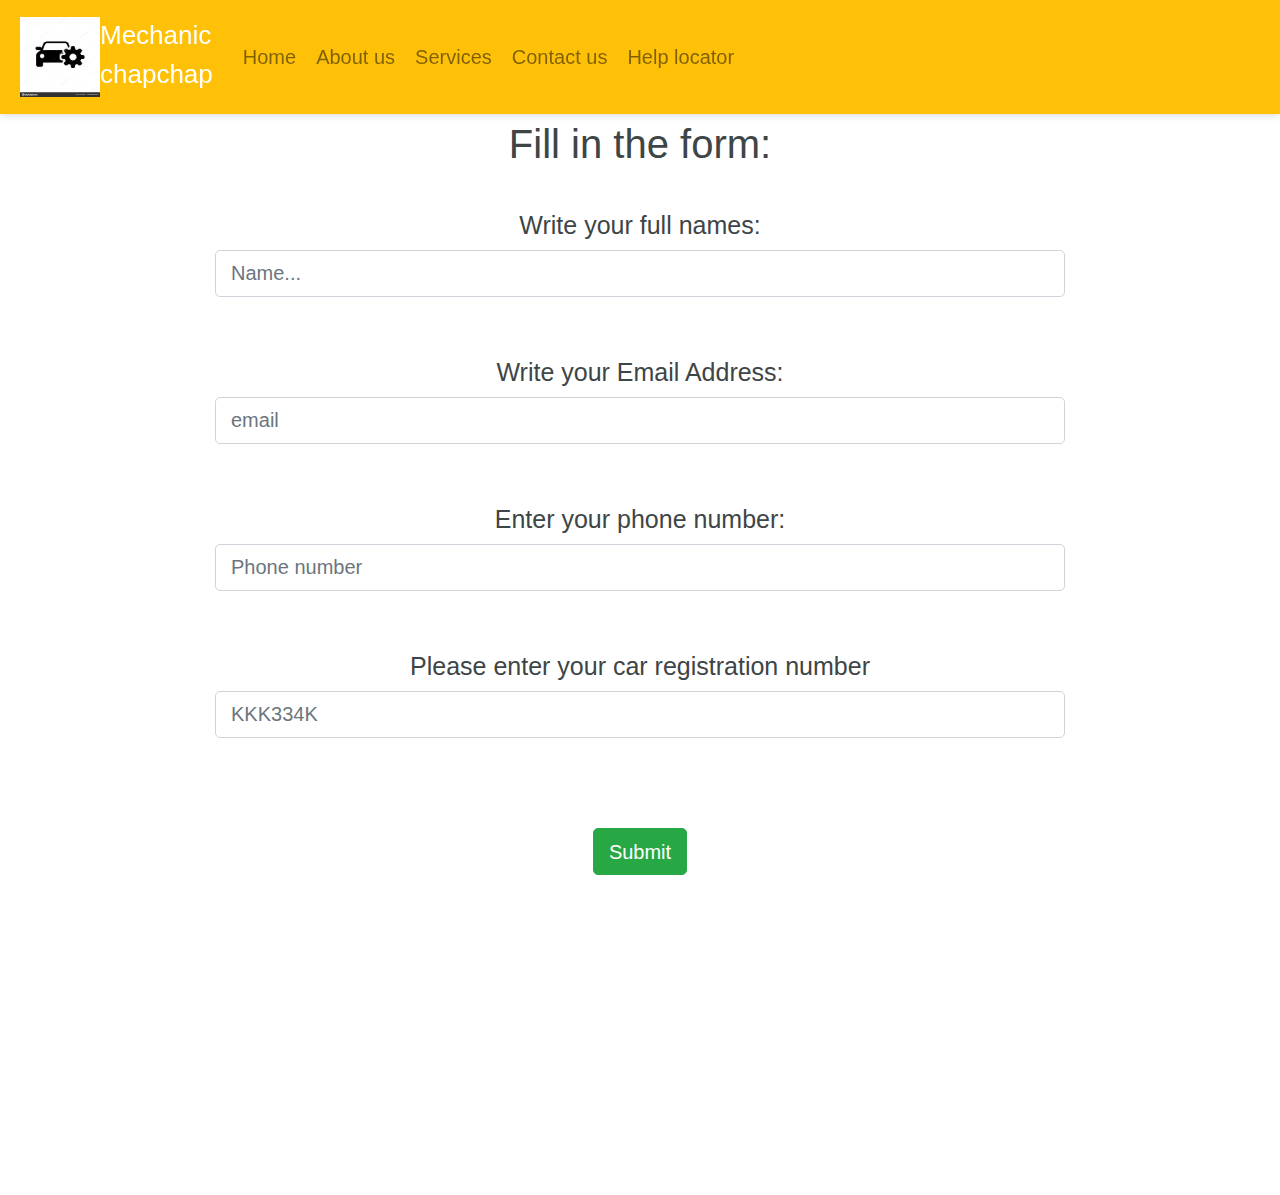
<file: location.html>
<!DOCTYPE html>
<html lang="en" dir="ltr">
<head>
  <meta charset="utf-8">
  <link href="css/bootstrap.css" rel="stylesheet" type="text/css">
  <link href="css/location.css" rel="stylesheet" type="text/css">
  <script src="https://ajax.googleapis.com/ajax/libs/jquery/3.4.1/jquery.min.js"></script>
  <script src="script/script.js"></script>
  <title>Mechanic chapchap</title>
</head>
<body>
        <nav class="navbar navbar-expand-sm bg-warning  navbar-light fixed-top">
            <!-- Brand/logo -->
            <img src="images/logo.jpeg" alt="" height="80px"
            width="80px">
           <a class="navbar-brand" href="#">Mechanic <br>   chapchap</a>
            <!-- Links -->
            <ul class="navbar-nav">
              <li class="nav-item">
                <a class="nav-link" href="index.html">Home</a>
              </li>
              <li class="nav-item">
                <a class="nav-link" href="index.html#features">About us</a>
              </li>
              <li class="nav-item">
                <a class="nav-link" href="index.html#products">Services</a>
              </li>
              <li class="nav-item">
                <a class="nav-link" href="index.html#contact">Contact us</a>
              </li>
              <li class="nav-item">
                <a class="nav-link" href="location.html">Help locator</a>
              </li>
            </ul>
          </nav>
          <br><br><br><br>


      <div class="container-fluid up" id="xy">
  <div class="ef">
    <div class="row">
      <div class="col-md-12">
        <h2>Fill in the form:</h2>
      </div>
      <br><br><br>
    </div>
    <div id="order" class="form-group story">
           <form id="1" >
          <h5>Write your full names:</h5>  <input type="text" class="form-control" id="Name" placeholder="Name..." name="NAME">
          <br><br>
        <h5> Write your Email Address:</h5>  <input type="text" class="form-control" id="Email" placeholder="email" name="EMAIL">
          </select>
          <br><br>
          <h5>Enter your phone number:</h5>  <input type="number" class="form-control" id="Phone" placeholder="Phone number" name="Phone">
          <br><br>
          <h5>Please enter your car registration number</h5><input type="text" class="form-control" name="Number Plate " id="Registration" placeholder="KKK334K">
          <br>
          <br><br>
          <button type="button"  class="btn btn-success send"> Submit </button>
<br>
          </form>

          <div class="userStory">
                <h3><u>TOTAL DETAILS:</u></h3>
                <p class="userStory">Hi <span class="name"></span><br> We have recieved your details.<br>Your Email address is <span class="email"></span><br>and your phone number is
                  <span class="number"></span><br>Your license plate is <span class="regNumb"></span><br>We are going to use these details to contact you.Thank you</p>
            </div>
             <br><br><br><br><br><br><br>
          </div>
      </div>


     <div class="container-fluid">
    <br><br>
    <div class="container-fluid help">
        <div class="service">
    <div id="Help">
    <button type="button" class="btn btn-warning btn-lg help">Help Locator </button>
    <br><br>
    <div class="row count">
        <div class="col-md-6">
    <div class="form-group details">
        <label for="counties">Counties </label>
    <select class="counties form-control">
        <option value="">counties</option>
        <option value="Nairobi">Nairobi</option>
        <option value="Kiambu">Kiambu</option>
        <option value="Nakuru">Nakuru</option>
        <option value="Mombasa">Mombasa</option>
    </select>
   <br><br>
    </div>
    </div>
</div>
    </div>
    <br><br>
    <div class="container-fluid towns">
    <div class="jumbotron nairobi">
        <h2>NAIROBI</h2>
     <div class="Embakasi">
        <h4>Embakasi</h4>
        <div class="row">
            <div class="col-md-6">
                <h5><u>Top star Garage</u></h5>
                <a href="https://www.google.com/maps/place/Top+Star+Garage/@-1.305271,36.9131273,17z/data=!3m1!4b1!4m5!3m4!1s0x182f13014b27d2ff:0xe9a1dc08d4b72147!8m2!3d-1.305271!4d36.915316">Directions</a>
            </div>
            <div class="col-md-6">
                <h5><u>Fedha Garage</u></h5>
                <a href="https://www.google.com/maps/place/Fedha+Garage/@-1.3084394,36.9094733,17z/data=!3m1!4b1!4m5!3m4!1s0x182f13000dda2d3d:0x4587197e7b3dcec9!8m2!3d-1.3084394!4d36.911662">Directions</a>
            </div>
        </div>
     </div>
     <div class="Kasarani">
         <h4>Kasarani</h4>
         <div class="row">
             <div class="col-md-6">
                 <h5><u>5-Star Garage</u></h5>
                 <a href="https://www.google.com/maps/place/5+Star+garage/@-1.2301945,36.9203979,17z/data=!3m1!4b1!4m5!3m4!1s0x182f156d6f444cbb:0x2fc6887d0c02576a!8m2!3d-1.2301945!4d36.9225866">Directions</a>
             </div>
             <div class="col-md-6">
                 <h5>Rumbek Garage</h5>
                 <a href="https://www.google.com/maps/place/Rumbek+Garage/@-1.2312913,36.9217819,17z/data=!3m1!4b1!4m5!3m4!1s0x182f156d2da103b1:0x2386b45c4a8a8720!8m2!3d-1.2312913!4d36.9239706">Directions</a>
             </div>
         </div>
     </div>
     <div class="Langata">
         <h4>Langata</h4>
         <div class="row">
             <div class="col-md-6">
                 <h5><u>Al-Shifa Garage</u></h5>
                 <a href="https://www.google.com/maps/place/Al-Shifa+Garage/@-1.340541,36.7515729,17z/data=!3m1!4b1!4m5!3m4!1s0x182f1acc686afe29:0x3ad4616aa4d12355!8m2!3d-1.340541!4d36.7537616">Directions</a>
             </div>
             <div class="col-md-6">
                 <h5><u>Advanced Auto Garage</u></h5>
                 <a href="https://www.google.com/maps/place/Advanced+auto+garage/@-1.3955441,36.7363018,17z/data=!3m1!4b1!4m5!3m4!1s0x182f04332e7c2a1d:0x902c06f75cdc7240!8m2!3d-1.3955441!4d36.7384905">Directions</a>
             </div>
         </div>
     </div>
     <div class="Westlands">
         <h4>Westlands</h4>
     <div class="row">
         <div class="col-md-6">
             <h5><u>Mash Auto Garage</u></h5>
             <a href="https://www.google.com/maps/place/Mash+Auto/@-1.2890271,36.8079923,14z/data=!4m8!1m2!2m1!1smash+auto+garage!3m4!1s0x182f17399a3cc1c7:0x4a5cf0175ad728f!8m2!3d-1.2706782!4d36.8079436">Directions</a>
         </div>
         <div class="col-md-6">
             <h5><u>Oriel Garage</u></h5>
             <a href="https://www.google.com/maps/place/Oriel/@-1.2522923,36.7435711,12z/data=!4m8!1m2!2m1!1sOriel!3m4!1s0x182f173c5ff76a01:0x8c55e4438ed916e8!8m2!3d-1.2671573!4d36.8115528">Directions</a>
         </div>
     </div>
     </div>
    </div>
    <div  class="jumbotron Mombasa">
       <h2>Mombasa</h2>
       <div class="Nyali">
           <h3>Nyali</h3>
           <div class="row">
               <div class="col-md-6">
                   <h5><u>Makarena Garage</u></h5>
                   <a href="https://www.google.com/maps/place/Makarena+Garage/@-4.0887553,39.6629327,17z/data=!3m1!4b1!4m5!3m4!1s0x184013597b8ab291:0xf43ac4754cf2e58b!8m2!3d-4.0887553!4d39.6651214">Directions</a>
               </div>
               <div class="col-md-6">
                   <h5><u>Omari's Garage</u></h5>
                   <a href="https://www.google.com/maps/place/Omari's+Garage/@-4.0094407,39.6824364,17z/data=!3m1!4b1!4m5!3m4!1s0x18400d0d10c9c935:0xfe48dda83d84cf2e!8m2!3d-4.0094407!4d39.6846251">Directions</a>
               </div>
           </div>
       </div>
       <div class="Jomvu">
           <h3>Jomvu</h3>
           <div class="row">
               <div class="col-md-6">
                   <h5><u>Autozone Mombasa Garage</u></h5>
                   <a href="https://www.google.com/maps/place/Autozone+Mombasa+Garage/@-4.0429631,39.6652873,17z/data=!3m1!4b1!4m5!3m4!1s0x184012bf4a630ccd:0x883412378b7026f3!8m2!3d-4.0429631!4d39.667476">Directions</a>
               </div>
               <div class="col-md-6">
                   <h5><u>Auto Scooter Garage Ltd</u></h5>
                   <a href="https://www.google.com/maps/place/Auto+Scooter+Garage+Ltd/@-4.0592243,39.6649967,17z/data=!3m1!4b1!4m5!3m4!1s0x184012d8b51b7beb:0x9b861af67998cc9d!8m2!3d-4.0592243!4d39.6671854">Directions</a>
               </div>
           </div>
       </div>
       <div class="Changamwe">
           <h3>Changamwe</h3>
           <div class="row">
               <div class="col-md-6">
                   <h5><u>Island Auto Works</u></h5>
                   <a href="https://www.google.com/maps/place/Island+Auto+Works/@-4.05325,39.6639296,17z/data=!3m1!4b1!4m5!3m4!1s0x184012db42888623:0x197a117b3222070f!8m2!3d-4.05325!4d39.6661183">Directions</a>
               </div>
               <div class="col-md-6">
                   <h5><u>Dynamic Auto Spares & Garage</u></h5>
                   <a href="https://www.google.com/maps/place/Dynamic+Auto+Spares+%26+Garage/@-4.04652,39.6643829,17z/data=!3m1!4b1!4m5!3m4!1s0x1840131e7fae4b17:0xfc8a0ac3d6bfe0f8!8m2!3d-4.04652!4d39.6665716">Directions</a>
               </div>
           </div>
       </div>
       <div class="Mvita">
           <h3>Mvita</h3>
           <div class="row">
               <div class="col-md-6">
                   <h5><u>Mwisho Auto Garage</u></h5>
                   <a href="https://www.google.com/maps/place/Mwisho+Auto+Garage/@-4.0978536,39.6372063,17z/data=!3m1!4b1!4m5!3m4!1s0x18406b5986808411:0xb26da1a291fc3f70!8m2!3d-4.0978536!4d39.639395">Directions</a>
               </div>
               <div class="col-md-6">
                   <h5><u>New Mwalugho Auto Garage</u></h5>
                   <a href="https://www.google.com/maps/place/New+Mwalugho+Auto+Garage/@-4.0451428,39.6560641,17z/data=!3m1!4b1!4m5!3m4!1s0x184012c9e9d4eb11:0xe99904e3f49bb3de!8m2!3d-4.0451428!4d39.6582528">Directions</a>
               </div>
           </div>
       </div>
    </div>
    <div class="jumbotron kiambu">
        <h2>Kiambu</h2>
        <div class="kikuyu">
            <h3>Kikuyu</h3>
            <div class="row">
                <div class="col-md-6">
                    <h5><u>Kenol Garage</u></h5>
                    <a href="https://www.google.com/maps/place/Kenol+Kikuyu/@-1.245547,36.6632163,17z/data=!3m1!4b1!4m5!3m4!1s0x182f1f1b04a98b75:0x56e5faa328bbf1e!8m2!3d-1.245547!4d36.665405">Directions</a>
                </div>
                <div class="col-md-6">
                    <h5><u>Migz Auto Spares</u></h5>
                    <a href="https://www.google.com/maps/place/Migz+Auto+Spares/@-1.2451262,36.6632343,17z/data=!3m1!4b1!4m5!3m4!1s0x182f1f1afcc885af:0xccb2e31c86edc5fc!8m2!3d-1.2451262!4d36.665423">Directions</a>
                </div>
            </div>
        </div>
            <div class="limuru">
                <h3>Limuru</h3>
                <div class="row">
                    <div class="col-md-6">
                        <h5><u>Wow Auto Garage</u></h5>
                        <a href="https://www.google.com/maps/place/Wow+auto+garage,kiambu+town/@-1.1798511,36.8254252,17z/data=!3m1!4b1!4m5!3m4!1s0x182f3d40b44bd985:0xec7b619548965f77!8m2!3d-1.1798511!4d36.8276139">Directions</a>
                    </div>
                    <div class="col-md-6">
                        <h5><u>Express Garage</u></h5>
                        <a href="https://www.google.com/maps/place/Express+Garage/@-1.1985448,36.8338782,17z/data=!3m1!4b1!4m5!3m4!1s0x182f3c50113a7433:0x541dac5a2bc2d57a!8m2!3d-1.1985448!4d36.8360669">Directions</a>
                    </div>
                </div>
            </div>
            <div class="juja">
                <h3>Juja</h3>
                <div class="row">
                    <div class="col-md-6">
                        <h5><u>AutoMech Garage</u></h5>
                        <a href="https://www.google.com/maps/place/Automech+Garage/@-1.1299733,36.9677947,17z/data=!3m1!4b1!4m5!3m4!1s0x182f4771fec87ecd:0xadd683daeda1e692!8m2!3d-1.1299733!4d36.9699834">Directions</a>
                    </div>
                    <div class="col-md-6">
                        <h5><u>Active Auto Garage</u></h5>
                        <a href="https://www.google.com/maps/place/Active+Auto+Garage/@-1.0434675,37.0649461,17z/data=!3m1!4b1!4m5!3m4!1s0x182f4e9359994e13:0xf2da2e5d6f02a9eb!8m2!3d-1.0434675!4d37.0671348">Directions</a>
                    </div>
                </div>
            </div>
            <div class="Ruiru">
                <h3>Ruiru</h3>
                <div class="row">
                    <div class="col-md-6">
                        <h5><u>AutoMech Garage</u></h5>
                        <a href="https://www.google.com/maps/place/Automech+Garage/@-1.1299733,36.9677947,17z/data=!3m1!4b1!4m5!3m4!1s0x182f4771fec87ecd:0xadd683daeda1e692!8m2!3d-1.1299733!4d36.9699834">Directions</a>
                    </div>
                    <div class="col-md-6">
                        <h5><u>Annex Auto</u></h5>
                        <a href="https://www.google.com/maps/place/Annex+Auto+Spares/@-1.1469603,36.9584141,17z/data=!3m1!4b1!4m5!3m4!1s0x182f4750c16382db:0x7c4c697699644a27!8m2!3d-1.1469603!4d36.9606028">Directions</a>
                    </div>
                </div>
            </div>
    </div>
    <div class="jumbotron Nakuru">
        <h2>Nakuru</h2>
        <div class="Njoro">
            <h3>Njoro</h3>
            <div class="row">
                <div class="col-md-6">
                    <h5><u>ACMG Ltd</u></h5>
                    <a href="https://www.google.com/maps/place/Africa+Commercial+Motor+Group+Limited+(ACMG)/@-0.2878742,36.0437071,17z/data=!3m1!4b1!4m5!3m4!1s0x18298dcaaaa51cc1:0x512e6289eb680a23!8m2!3d-0.2878742!4d36.0458958">Directions</a>
                </div>
                <div class="col-md-6">
                    <h5><u>Auto Divine Motors</u></h5>
                    <a href="https://www.google.com/maps/place/AUTO+DIVINE+MOTORS/@-1.035828,37.0633893,17z/data=!3m1!4b1!4m5!3m4!1s0x182f4e99e83b84f3:0x393954b1ef7d35de!8m2!3d-1.035828!4d37.065578">Directions</a>
                </div>
            </div>
        </div>
            <div class="Molo">
                <h3>Molo</h3>
                <div class="row">
                    <div class="col-md-6">
                        <h5><u>MY Truck Garage</u></h5>
                        <a href="https://www.google.com/maps/place/MY+Truck+Garage/@-0.242886,35.7244558,17z/data=!3m1!4b1!4m5!3m4!1s0x182a17f482fe65d9:0x2ac598ae3d6bb2ab!8m2!3d-0.242886!4d35.7266445">Directions</a>
                    </div>
                    <div class="col-md-6">
                        <h5><u>Mars Auto Garage</u></h5>
                        <a href="https://www.google.com/maps/place/Mars+Auto+Garage+Ltd./@-1.3048988,36.8323097,17z/data=!3m1!4b1!4m5!3m4!1s0x182f11059d92b0fd:0xd5021358db9d8ccd!8m2!3d-1.3048988!4d36.8344984">Directions</a>
                    </div>
                </div>
            </div>
            <div class="Nakuru">
                <h3>Nakuru</h3>
                <div class="row">
                    <div class="col-md-6">
                        <h5><u>Kamau's Garage</u></h5>
                        <a href="https://www.google.com/maps/place/Kamaus+Garage/@-0.2886863,36.0530814,17z/data=!3m1!4b1!4m5!3m4!1s0x18298dc83fb8f31f:0xdbbf6e4d141f77df!8m2!3d-0.2886863!4d36.0552701">Directions</a>
                    </div>
                    <div class="col-md-6">
                        <h5><u>Gabby Auto Garage</u></h5>
                        <a href="https://www.google.com/maps/place/Gabby+Auto+Garage/@-0.2901735,36.051806,17z/data=!3m1!4b1!4m5!3m4!1s0x18298dc902a8467d:0x833624b83e36478a!8m2!3d-0.2901735!4d36.0539947">Directions</a>
                    </div>
                </div>
            </div>
            <div class="Naivasha">
                <h3>Naivasha</h3>
                <div class="row">
                    <div class="col-md-6">
                        <h5><u>Boch Toyota Garage</u></h5>
                        <a href="https://www.google.com/maps/place/Boch+Toyota/@-0.7144882,36.4285815,17z/data=!4m8!1m2!2m1!1sBoch+Toyota+Garage!3m4!1s0x1829178c79a236b1:0x8cc24434824527b!8m2!3d-0.7117986!4d36.4305152">Directions</a>
                    </div>
                    <div class="col-md-6">
                        <h5><u>Kobil MaiMahiu Garage</u></h5>
                        <a href="https://www.google.com/maps/place/Kobil+Petrol+Station/@-0.9342301,36.4723737,12z/data=!4m8!1m2!2m1!1sKobil+MaiMahiu+Garage!3m4!1s0x182ed54751ccf4cd:0x56f6bbcd3a689456!8m2!3d-0.9844296!4d36.5885121">Directions</a>
                    </div>
                </div>
            </div>
    </div>
    </div>
    <br><br><br>
    <div id="Carparts">
        <button type="button" class="btn btn-warning btn-lg help parts">Available car parts</button>

    <div class="container-fluid">
          <strong><h4>Car parts</h4></strong>
          <br>
          <div class="row">
            <div class="col-md-3 ">
              <div class="A">
                <div class="text">
                  <img src="images/cartyre.jpg" width="270px" height="250px" >
                  <div class="carousel-caption Jimmy">CAR TYRE
                  </div>
                </div>
              </div>
            </div>
            <div class="col-md-3 ">
              <div class="B">
                <div class="text">
                  <img src="images/carengine.jpg" width="270px" height="250px" >
                  <div class="carousel-caption yellow">CAR ENGINE</div>
                </div>
              </div>
            </div>
            <div class="col-md-3 ">
              <div class="C">
                <div class="text">
                  <img src="images/spark-plug.webp" width="270px" height="250px">
                  <div class="carousel-caption Mig">SPARK PLUG </div>
                </div>
              </div>
            </div>
            <div class="col-md-3 ">
              <div class="D">
                <div class="text">
                  <img src="images/carbattery.jpeg" width="270px" height="250px" >
                  <div class="carousel-caption BlackDark">CAR BATTERY</div>
                </div>
              </div>
            </div>
          </div>

          <div class="row">
            <div class="col-md-3 ">
              <div class="E">
                <div class="text">
                  <img src="images/car tyre.jpg"width="270px" height="250px" >
                  <div class="carousel-caption Happy">Happy Day</div>
                </div>
              </div>
            </div>
            <div class="col-md-3 ">
              <div class="F">
                <div class="text">
                  <img src="images/cartyre2.jpg" width="250px" >
                  <div class="carousel-caption Settings">Settings Set </div>
                </div>
              </div>
            </div>
            <div class="col-md-3 ">
              <div class="G">
                <img src="images/headlights.jpg"width="270px" height="250px" >
                <div class="carousel-caption Burned">Burned </div>
              </div>
            </div>
            <div class="col-md-3 ">
              <div class="H">
                <div class="text">
                  <img src="images/car window.jpg" width="250px" >
                  <div class="carousel-caption Giraffe">Giraffe </div>
                </div>
              </div>
            </div>
          </div>
        </div>
        </div>
        <footer>
            <div class="row">
             <div class="col-sm-6">
               <ul class="footer-nav">
                 <h4>About</h4>
                 <li><a href=#features>About Us</a></li>
                 <li><a href="#">Privacy Policy</a></li>
                 <li><a href="#">Terms Of Service</a></li>
               </ul>
            </div>
   
            <div class="col-sm-6 col-sm-offset-4">
               <ul class="footer-nav">
                 <h4>Contact</h4>
                 <li><i class="fas fa-clock" aria-hidden="true"></i> Mon - Sun 9AM - 10PM EST</li>
                 <li><i class="fas fa-phone" aria-hidden="true"></i> 0712345678</li>
                 <li><i class="fas fa-envelope" aria-hidden="true"></i> carassistant@gmail.com</li>
               </ul>
             </div>
           </div>
   
           <hr>
   
           <h2>2020 MECHANIC CHAPCHAP Moringa</h2>
         </footer>
      </div>
        <br>
</div>
</div>
</div>

</body>
</html>
</file>
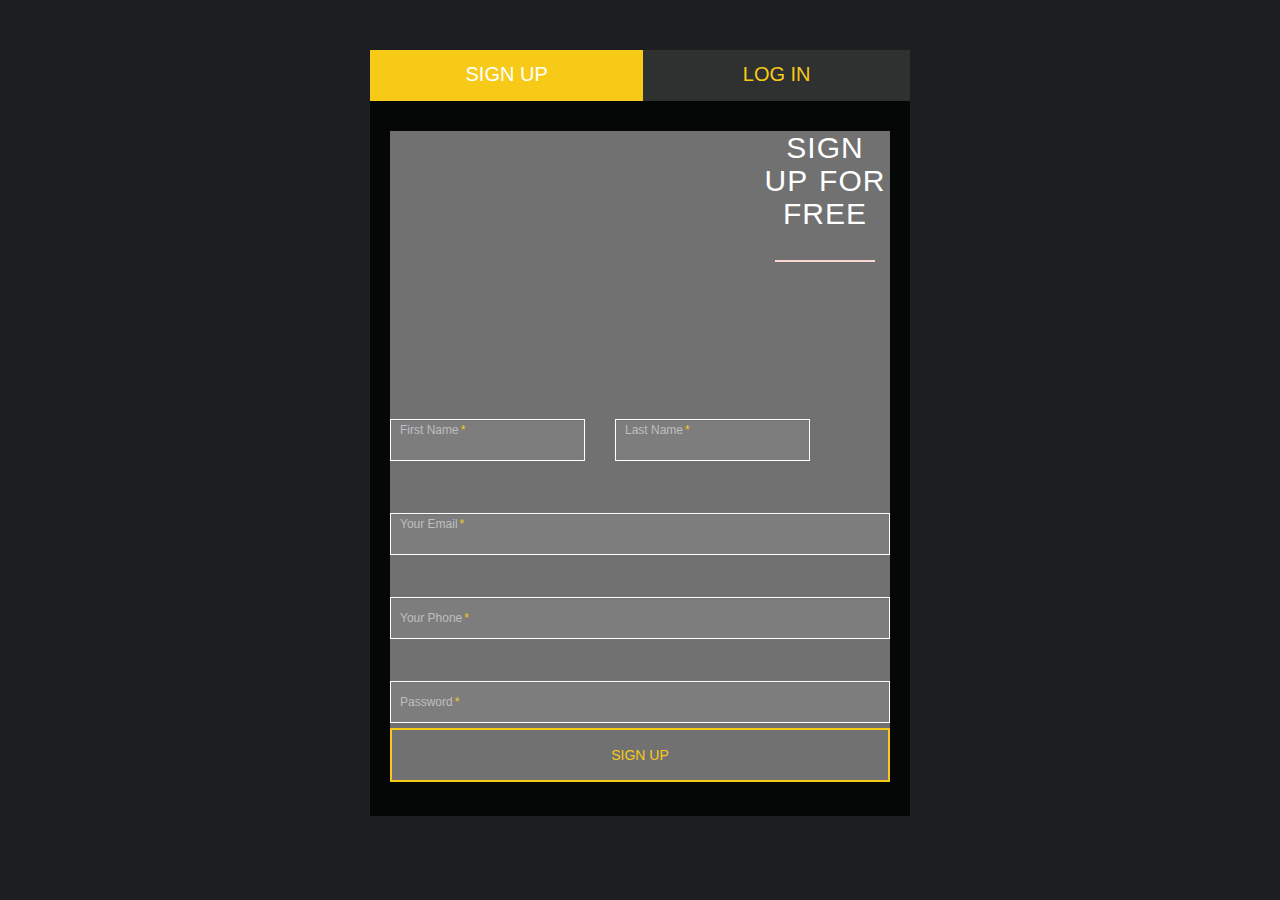
<file: login.html>
<html lang="en">
  <head>
    

      <link rel="stylesheet" href="css/index.css" type="text/css">
      <script src="script/login.js"></script>
        <!-- Latest compiled and minified CSS -->
      <link rel="stylesheet" href="https://maxcdn.bootstrapcdn.com/bootstrap/3.3.5/css/bootstrap.min.css">
        </head>
      <body>
      <div id="form">
        <div class="container">
          <div class="col-lg-6 col-lg-offset-3 col-md-6 col-md-offset-3 col-md-8 col-md-offset-2">
            <div id="userform">
              <ul class="nav nav-tabs nav-justified" role="tablist">
                <li class="active"><a href="#signup"  role="tab" data-toggle="tab">Sign up</a></li>
                <li><a href="#login"  role="tab" data-toggle="tab">Log in</a></li>
              </ul>
              <div class="tab-content">
                <div class="tab-pane fade active in" id="signup">
                  <h2 class="text-uppercase text-center"> Sign Up for Free</h2>
                  <form id="signup">
                    <div class="row">
                      <div class="col-xs-12 col-sm-6">
                        <div class="form-group">
                          <label>First Name<span class="req">*</span> </label>
                          <input type="text" class="form-control" id="first_name" required data-validation-required-message="Please enter your name." autocomplete="off">
                          <p class="help-block text-danger"></p>
                        </div>
                      </div>
                      <div class="col-xs-12 col-sm-6">
                        <div class="form-group">
                          <label> Last Name<span class="req">*</span> </label>
                          <input type="text" class="form-control" id="last_name" required data-validation-required-message="Please enter your name." autocomplete="off">
                          <p class="help-block text-danger"></p>
                        </div>
                      </div>
                    </div>
                    <div class="form-group">
                      <label> Your Email<span class="req">*</span> </label>
                      <input type="email" class="form-control" id="email" required data-validation-required-message="Please enter your email address." autocomplete="off">
                      <p class="help-block text-danger"></p>
                    </div>
                    <div class="form-group">
                      <label> Your Phone<span class="req">*</span> </label>
                      <input type="tel" class="form-control" id="phone" required data-validation-required-message="Please enter your phone number." autocomplete="off">
                      <p class="help-block text-danger"></p>
                    </div>
                    <div class="form-group">
                      <label> Password<span class="req">*</span> </label>
                      <input type="password" class="form-control" id="password" required data-validation-required-message="Please enter your password" autocomplete="off">
                      <p class="help-block text-danger"></p>
                    </div>
                    <div class="mrgn-30-top right">
                      <button type="submit" class="btn btn-larger btn-block"/>
                      Sign up
                      </button>
                    </div>
                  </form>
                </div>
                <div class="tab-pane fade in" id="login">
                  <h2 class="text-uppercase text-center"> Log in</h2>
                  <form id="login">
                    <div class="form-group">
                      <label> Your Email<span class="req">*</span> </label>
                      <input type="email" class="form-control" id="email" required data-validation-required-message="Please enter your email address." autocomplete="off">
                      <p class="help-block text-danger"></p>
                    </div>
                    <div class="form-group">
                      <label> Password<span class="req">*</span> </label>
                      <input type="password" class="form-control" id="password" required data-validation-required-message="Please enter your password" autocomplete="off">
                      <p class="help-block text-danger"></p>
                    </div>
                    <div class="mrgn-30-top">
                      <button type="submit" class="btn btn-larger btn-block"/>
                      Log in
                      </button>
                    </div>
                  </form>
                </div>
              </div>
            </div>
          </div>
        </div>
        <!-- /.container --> 
      </div>
      <script src="//code.jquery.com/jquery-1.11.3.min.js"></script>
      <!-- Latest compiled and minified JavaScript -->
      <script src="https://maxcdn.bootstrapcdn.com/bootstrap/3.3.5/js/bootstrap.min.js"></script>
      </body>
</body>
</html>
</file>
<file: css/location.css>
#Help{
  text-align: center;
}
<<<<<<< HEAD
#xy {
  background-color: white;
}
=======
>>>>>>> bb9f57a10d05a726d78f2d502147af4b57ede221
.details{
  display: none;
}
.nairobi,.kiambu,.Mombasa,.Nakuru{
  display: none;
}
.count{
padding-left: 600px;
font-size: 30px;

}
.jumbotron{
  text-align: center;
  background-color: #F7CA18;
}
label{
  color: white;
  font-size: 30px;
}
.navbar {
  margin-bottom: 0;
  border: 0;
  font-size: 20px;
  background-color: #F7CA18;
  overflow: hidden;
  text-decoration: none;
}

.navbar:hover {
  box-shadow: 0 0 8px 0 rgba(0, 0, 0, 0.2);
}

.nav li a:link,
.nav li a:visited {
  text-align: left;
  text-decoration: none;
  color: #fff;
  font-size: 17px;
  background-color: transparent;
}

@media screen and (min-width: 768px){
  .nav li a:after {
    display: block;
    content: "";
    border-bottom: solid 2px #f8eee7;
    transform: scaleX(0);
    transition: transform 250ms ease-in-out;
    transform-origin: 100% 50%;
  }

  .nav li a:hover:after {
    transform: scaleX(1);
    transform-origin: 0 50%;
  }
  }

  .icon-bar {
    display: block;
    width: 15px;
    height: 5px;
    background-color: #49274a;
    margin: 6px 0;
    box-shadow: 0 2px rgba(0, 0, 0, 0.5);
}

  .navbar-brand:link,
  .navbar-brand:visited {
    font-size: 26px;
    color: #fff;
    margin-bottom: 3px;
  }

  .navbar-brand:hover {
    color: #F7CA18;
  }
  
  #Carparts{
    text-align: center;
  }
  .story{
    text-align: center;
  }
  .service,#parts{
    display: none;
  }
label{
  color: rgb(36, 16, 16);
  font-size: 20px;
}
.userStory{
  display: none;
}
@import url('https://fonts.googleapis.com/css?family=Muli:300,400|Philosopher:400,700');
html,
body {
  background-color: #fff;
  color: #3e4546;
  font-family: 'Muli', sans-serif;
  font-weight: 300;
  font-size: 20px;
  text-rendering: optimizeLegibility;
  overflow-x: hidden;
}
#Help{
  text-align: center;
}
.details{
  display: none;
}
.nairobi,.kiambu,.Mombasa,.Nakuru{
  display: none;
}
.count{
padding-left: 600px;
font-size: 30px;

}
.jumbotron{
  text-align: center;
  background-color: #F7CA18;
}
label{
  color: black;
  font-size: 30px;
}
.nav{
  color: white;
}

@media screen and (min-width: 768px){
  .nav li a:after {
    display: block;
    content: "";
    border-bottom: solid 2px #f8eee7;
    transform: scaleX(0);
    transition: transform 250ms ease-in-out;
    transform-origin: 100% 50%;
  }

}
  #Carparts{
    text-align: center;
  }
  #xy{
  text-align: center;

}
.ef{
text-align: center;
padding-left: 200px;
padding-right: 200px;

}
#Carparts{
  text-align: center;
}
.Jimmy{
  display: none;
  background-color: black;
  color: white;

}
.yellow{
  display: none;
  background-color: black;
  color: white;

}
.Mig{
  display: none;
  background-color: black;
  color:white;

}
.BlackDark{
  display: none;
  background-color: black;
  color:white;

}
.Happy{
  display: none;
  background-color: black;
  color: white;

}
.Settings{
  display: none;
  background-color: black;
  color: white;

}
.Burned{
  display: none;
  background-color: black;
  color:white;

}
.Giraffe{
  display: none;
  background-color: black;
  color: white;

}
.col-md-3{
  padding-bottom: 20px;
}
/*--------FOOTER -------*/

footer {
  padding: 20px;
  background-color: #889495;
  text-align: center;
  color: #fff;
}

.footer-nav {
  list-style: none;
  font-size: 80%;
}

.footer-nav h4,
.contact {
  font-size: 120%;
}

footer p {
  font-size: 75%;
}

footer a:link,
footer a:visited {
  color: #fed1d3;
  transition: 0.3s;
  margin-top: 5px;;
}

footer a:hover,
footer a:active {
  color: #fd9fa4;
  text-decoration: none;
}

hr {
  width: 60%;
  margin: 10px auto;
}
</file>
<file: css/index.css>
<<<<<<< HEAD
@import url('https://fonts.googleapis.com/css?family=Muli:300,400|Philosopher:400,700');

* {
  margin: 0;
  padding: 0;
  box-sizing: border-box;
}

html,
body {
  background-color: #fff;
  color: #3e4546;
  font-family: 'Muli', sans-serif;
  font-weight: 300;
  font-size: 20px;
  text-rendering: optimizeLegibility;
  overflow-x: hidden;
}

p {
  font-size: 90%;
  line-height: 1.7;
}

.row {
  max-width: 90%;
  margin: 0 auto;
}

section {
    padding: 20px 0 40px 0;
}



/*---------- NAV ----------*/
.navbar {
  margin-bottom: 0;
  border: 0;
  font-size: 20px;
  background-color: #F7CA18;
  overflow: hidden;
  text-decoration: none;
}

.navbar:hover {
  box-shadow: 0 0 8px 0 rgba(0, 0, 0, 0.2);
}

.nav li a:link,
.nav li a:visited {
  text-align: left;
  text-decoration: none;
  color: #fff;
  font-size: 17px;
  background-color: transparent;
}

@media screen and (min-width: 768px){
  .nav li a:after {
    display: block;
    content: "";
    border-bottom: solid 2px #f8eee7;
    transform: scaleX(0);
    transition: transform 250ms ease-in-out;
    transform-origin: 100% 50%;
  }

  .nav li a:hover:after {
    transform: scaleX(1);
    transform-origin: 0 50%;
  }
  }

  .icon-bar {
    display: block;
    width: 15px;
    height: 5px;
    background-color: #49274a;
    margin: 6px 0;
    box-shadow: 0 2px rgba(0, 0, 0, 0.5);
}

  .navbar-brand:link,
  .navbar-brand:visited {
    font-size: 26px;
    color: #fff;
    margin-bottom: 3px;
  }

  .navbar-brand:hover {
    color: #F7CA18;
  }

/*------- HEADER ------------*/

header {
  position: relative;
  background: linear-gradient(rgba(0, 0, 0, 0.4), rgba(0, 0, 0, 0.4)), url(../images/c4.jpg);
  -webkit-background-size: cover;
  -moz-background-size: cover;
  -o-background-size: cover;
  background-size: cover;
  background-position: center;
  background-attachment: fixed;
  height: 100vh;
  text-align: center;
  color: #fff;
  width: 100%;
  text-align: center;
}

.text-box {
    position: absolute;
    width: 90%;
    top: 50%;
    left: 50%;
    -webkit-transform: translate(-50%, -50%);
    transform: translate(-50%, -50%)
}

h1 {
  font-family: 'Philosopher', sans-serif;
  font-size: 250%;
  font-weight: bold;
  text-transform: uppercase;
  letter-spacing: 2px;
  word-spacing: 2px;
  color: #fff;
  text-align: center;
  margin-top: 50px;
  margin-bottom: 10px;
}

.text-box p {
  text-align: center;
  font-style: italic;
  margin-bottom: 30px;
}

/*-----BUTTON ------*/
.btn:link,
.btn:visited,
input[type=submit] {
  display: inline-block;
  padding: 10px 30px;
  font-weight: 300;
  border-radius: 150px;
   -webkit-transition: background-color 0.2s, border 0.2s, color 0.2s;
  transition: background-color 0.2s, border 0.2s, color 0.2s;
  background: #F7CA18;
  border: 2px solid #F7CA18;
  color: #fff;
  font-size: 90%;
  margin-right: 20px;
}

.btn:hover,
.btn:active,
input[type=submit]:hover,
input[type=submit]:active {
  background-color: #eb685a;
  color: #fff;
  transition: 0.3s;
}

/*----------- FEATURE SECTION -------*/

.section-features {
  text-align: center;
}

h2 {
  font-size: 180%;
  word-spacing: 2px;
  font-style: bold;
  letter-spacing: 1px;
  color: #F7CA18;
  text-transform: uppercase;
  text-align: center;
  padding-left: 370px;
  padding-bottom: 100px;
}

h2:after {
  display: block;
  height: 2px;
  background-color: #fad7d3;
  content: "";
  width: 100px;
  margin: 0 auto;
  margin-top: 30px;
}

h3 {
  font-size: 110%;
  margin-bottom: 15px;
  text-transform: uppercase;
  color: #9aa4a5;
}

.icon-p {
  margin-top: 30px;
  font-size: 250%;
  color: #ed7669;
}

/*------- NUT SECTION -----------*/

.section-products {
  text-align: center;
  background-color: #f4f4f4;
}

.box {
  display: inline-block;
  vertical-align: middle;
  text-align: left;
}

.box h3 {
  text-align: center;
  margin: 2px 0 7px 0;
}

.section-products h2:after {
  margin-bottom: 30px;
}

.section-products img {
  width: 200px;
  height: 200px;
  border-radius: 50%;
  border: 3px solid #F7CA18;
  transition: transform 0.7s;
  margin: 20px 100px 30px 0;
  transform: scale(1.07);
}

.section-products img:hover {
  transform: scale(1);
  border: 0;
}

/*----SLIDE SHOW SECTION -----*/

* {box-sizing:border-box}

/* Slideshow container */
.slideshow-container {
  max-width: 1000px;
  position: relative;
  margin: auto;
}

/* Hide the images by default */
.mySlides {
  display: none;
}

/* Next & previous buttons */
.prev, .next {
  cursor: pointer;
  position: absolute;
  top: 50%;
  width: auto;
  margin-top: -22px;
  padding: 16px;
  color: white;
  font-weight: bold;
  font-size: 18px;
  transition: 0.6s ease;
  border-radius: 0 3px 3px 0;
  user-select: none;
}

/* Position the "next button" to the right */
.next {
  right: 0;
  border-radius: 3px 0 0 3px;
}

/* On hover, add a black background color with a little bit see-through */
.prev:hover, .next:hover {
  background-color: rgba(0,0,0,0.8);
}



/* Number text (1/3 etc) */
.numbertext {
  color: #f2f2f2;
  font-size: 12px;
  padding: 8px 12px;
  position: absolute;
  top: 0;
}


/* Fading animation */
.fade {
  -webkit-animation-name: fade;
  -webkit-animation-duration: 1.5s;
  animation-name: fade;
  animation-duration: 1.5s;
}

@-webkit-keyframes fade {
  from {opacity: .4}
  to {opacity: 1}
}

@keyframes fade {
  from {opacity: .4}
  to {opacity: 1}
}

/*---------- SUBSCRIPTION ----------*/
.section-plan {
  background-color: #f4f4f4;
}

.plan-box {
  background-color: #fff;
  border-radius: 5px;
  width: 90%;
  margin-left: 5%;
  -webkit-box-shadow: 0 2px 2px #efefef;
  box-shadow: 0 2px 2px #efefef;
  margin-top: 30px;
}

.plan-box div {
  padding: 15px;
  border-bottom: 1px solid #e8e8e8;
}

.plan-box div:first-child {
  background-color: #fcfcfc;
  border-top-left-radius: 5px;
  border-top-right-radius: 5px;
}

.plan-price {
  font-size: 200%;
  margin-bottom: 10px;
  color: #e95a4b;
  -webkit-text-stroke: 0.35px;
}

.plan-price span {
  font-size: 30%;
}

.plan-box ul li {
  list-style: none;
  font-size: 80%;
  padding-top: 20px;
}

.plan-box ul li:last-child {
  padding-bottom: 20px;
}

.icon-s {
  display: inline-block;
  text-align: center;
  color: #ed7669;
  font-size: 80%;
  margin-right: 10px;
  margin-left: 15px;
  vertical-align: middle;
}

/*--------- CONTACT ------------*/
.contact-form {
  width: 80%;
  margin: 0 auto;
}

label {
  margin-top: 15px;
  font-weight: inherit;
}

input[type=text],
input[type=email],
textarea {
  width: 100%;
  padding: 7px;
  border-radius: 3px;
  border: 1px solid #F7CA18;
  margin-top: 10px;
}

textarea {
    height: 100px;
}

.sub {
  width: 100%;
  text-align: center;
  margin: 20px auto;
}

::-webkit-input-placeholder {
  color: #F7CA18;
  font-size: 90%;
  font-style: italic;
}

/*--------FOOTER -------*/

footer {
  padding: 20px;
  background-color: #889495;
  text-align: center;
  color: #fff;
}

.footer-nav {
  list-style: none;
  font-size: 80%;
}

.footer-nav h4,
.contact {
  font-size: 120%;
}

footer p {
  font-size: 75%;
}

footer a:link,
footer a:visited {
  color: #fed1d3;
  transition: 0.3s;
  margin-top: 5px;;
}

footer a:hover,
footer a:active {
  color: #fd9fa4;
  text-decoration: none;
}

hr {
  width: 60%;
  margin: 10px auto;
}

@media only screen and (max-width: 767px) {
   section { padding: 30px 0; }

  .navbar-toggle {
    margin: 0 4px 0 0;
  }

  .text-box {
    padding: 0 4%;
    width: 80%;
  }

  .nav li a:hover {
    color: #FCD757;
}

  body { font-size: 16px; }
  section { padding: 30px 0; }


  h1 {
    font-size: 180%;
    padding: 10px;
    margin-top: 0;
  }

  .section-products .row {
    width: 90%;
    text-align: center;
}

  .section-products img {
    width: 120px;
    height: 120px;
    margin-right: 30px;
  }

  .contact-form {
  width: 90%;
}

  input[type=text],
  input[type=email],
  textarea {
    margin-top: 0;
}
}


@media screen and (max-width: 480px) {
   section { padding: 25px 0; }

  .btn:link,
  .btn:visited {
    display: block;
    font-size: 70%;
    margin: 0 auto 5px auto;
    width: 50%;
    padding: 10px 15px;
}

  h1 {
    margin: 0;
    font-size: 160%;
  }

  .text-box p {
    font-size: 80%;
    margin-bottom: 8px;
  }


  h2 {
    margin-top: 40px;
  }

 .box {
    display: block;
    text-align: center;
    margin: 0;
  }

  .section-products img {
    display: block;
    margin: 20px auto;
  }
}
* {box-sizing:border-box}

/* Slideshow container */
.slideshow-container {
  max-width: 1000px;
  position: relative;
  margin: auto;
}

/* Hide the images by default */
.mySlides {
  display: none;
}

/* Next & previous buttons */
.prev, .next {
  cursor: pointer;
  position: absolute;
  top: 50%;
  width: auto;
  margin-top: -22px;
  padding: 16px;
  color: white;
  font-weight: bold;
  font-size: 18px;
  transition: 0.6s ease;
  border-radius: 0 3px 3px 0;
  user-select: none;
}

/* Position the "next button" to the right */
.next {
  right: 0;
  border-radius: 3px 0 0 3px;
}

/* On hover, add a black background color with a little bit see-through */
.prev:hover, .next:hover {
  background-color: rgba(0,0,0,0.8);
}

/* Caption text */
.text {
  color: #f2f2f2;
  font-size: 15px;
  padding: 8px 12px;
  position: absolute;
  bottom: 8px;
  width: 100%;
  text-align: center;
}

/* Number text (1/3 etc) */
.numbertext {
  color: #f2f2f2;
  font-size: 12px;
  padding: 8px 12px;
  position: absolute;
  top: 0;
}

/* The dots/bullets/indicators */
.dot {
  cursor: pointer;
  height: 15px;
  width: 15px;
  margin: 0 2px;
  background-color: #bbb;
  border-radius: 50%;
  display: inline-block;
  transition: background-color 0.6s ease;
}

.active, .dot:hover {
  background-color: #717171;
}

/* Fading animation */
.fade {
  -webkit-animation-name: fade;
  -webkit-animation-duration: 1.5s;
  animation-name: fade;
  animation-duration: 1.5s;
}

@-webkit-keyframes fade {
  from {opacity: .4}
  to {opacity: 1}
}

@keyframes fade {
  from {opacity: .4}
  to {opacity: 1}
}
=======
body, html {
    height:100%;
      background: #1c1e21;
        overflow-x: hidden;
      font-family: 'Dosis', sans-serif;
      background-image: url();
  }
  
  btn {
      border-radius: 0
  
    
  }
  .btn:focus, .btn:active, .btn.active, .btn:active:focus {
      outline: 0;
    border-radius: 0
  }
  
  
  
  .btn-larger {
      padding: 15px 40px !important;
      border:2px solid #F7CA18 !important;;
      border-radius: 0px !important;;
      text-transform: uppercase;
      font-family: 'Dosis', sans-serif;
      font-size: 18px;
      font-weight: 300;
      color: #F7CA18;
      background-color: transparent;
      -webkit-transition: all .6s;
      -moz-transition: all .6s;
      transition: all .6s;
    
  
  }
  .btn-larger:hover, .btn-larger:focus, .btn-larger:active, .btn-larger.active, .open .dropdown-toggle.btn-larger {
      border-color: #F7CA18;
      color: #fff;
      background-color: #F7CA18;
    border-radius: 0
  }
  .btn-larger:active, .btn-larger.active, .open .dropdown-toggle.btn-larger {
      background-image: none;
  }
  .btn-larger.disabled, .btn-larger[disabled], fieldset[disabled] .btn-larger, .btn-larger.disabled:hover, .btn-larger[disabled]:hover, fieldset[disabled] .btn-larger:hover, .btn-larger.disabled:focus, .btn-larger[disabled]:focus, fieldset[disabled] .btn-larger:focus, .btn-larger.disabled:active, .btn-larger[disabled]:active, fieldset[disabled] .btn-larger:active, .btn-larger.disabled.active, .btn-larger[disabled].active, fieldset[disabled] .btn-larger.active {
      border-color: #AEA8D3;
      background-color: #AEA8D3;
  }
  .btn-larger .badge {
      color: #AEA8D3;
      background-color: #fff;
  }
  
  div#form {
      color: #fff;
      background-attachment: scroll;
      background: #1c1e21 url(https://static.pexels.com/photos/8819/warsaw.jpg);
      background-position: center center;
      background-repeat: none;
      -webkit-background-size: cover;
      -moz-background-size: cover;
      background-size: cover;
      -o-background-size: cover;
    min-height:100%;
  
  }
  
  #userform p {
      font-size: 14px;
      margin-bottom: 5px;
  }
  #userform ul {
      list-style-type: none;
      padding: 0;
      margin-bottom: 0px;
  }
  #userform {
      background: rgba(0,0,0,0.8);
      margin: 20px 0 20px 0
  }
   @media (min-width: 768px) {
  #userform {
      background: rgba(0,0,0,0.8);
      margin: 50px 0 20px 0
  }
  }
  #userform .nav-tabs.nav-justified > li > a {
      text-transform: uppercase;
      font-size: 20px;
      color: #F7CA18;
      background-color: rgba(90,90,90,0.5);
  }
  #userform .nav-tabs.nav-justified > .active > a, #userform .nav-tabs.nav-justified > .active > a:hover, #userform .nav-tabs.nav-justified > .active > a:focus {
      border: 0;
      background: #F7CA18;
      color: white;
      border-radius: 0;
  }
  #userform .nav-justified > li > a {
      margin-bottom: 0;
      -webkit-transition: all .6s;
      -moz-transition: all .6s;
      transition: all .6s;
  }
  #userform .nav-justified > li > a:hover {
      background: #AEA8D3;
      color: #FFF;
  }
  #userform .nav-tabs > li > a {
      border: 0px solid transparent;
      border-radius: 0
  }
  #userform .nav-tabs.nav-justified > li > a:hover {
      background: #F7CA18;
      color: #FFF;
      border-radius: 0;
      border: 0;
      -webkit-transition: all .6s;
      -moz-transition: all .6s;
      transition: all .6s;
  }
  #userform .nav-tabs > li.active > a, #userform .nav-tabs > li.active > a:hover, #userform .nav-tabs > li.active > a:focus {
      color: #F7CA18;
      cursor: default;
      background-color: transparent;
      border: 0;
      -webkit-transition: all .6s;
      -moz-transition: all .6s;
      transition: all .6s;
  }
   @media (min-width: 768px) {
  #userform .nav-tabs.nav-justified > li > a {
      border: 0;
      -webkit-transition: all .6s;
      -moz-transition: all .6s;
      transition: all .6s;
  }
  #userform .nav-tabs.nav-justified > li > a:hover {
      background-color: #F7CA18;
      border-color: transparent;
      border: 0;
      -webkit-transition: all .6s;
      -moz-transition: all .6s;
      transition: all .6s;
  }
  }
   @media (max-width: 768px) {
  .nav-justified > li {
      display: table-cell !important;
      width: 1% !important;
  }
  }
  #userform .nav-tabs {
      border-bottom: 0px solid #ddd;
  }
  #userform .tab-pane h2 {
      margin: 10px 0;
      color: #FFF;
  }
  #userform .tab-pane p.lead {
      margin-top: 20px;
  }
  #userform .tab-content {
      padding: 20px
  }
  #userform .form-group {
      margin-bottom: 0px;
      color: #FFF;
  }
  #userform .form-group input, #userform .form-group textarea {
      padding: 10px;
  }
  #userform .form-group input.form-control {
      height: auto;
      background-color: rgba(237, 235, 250, 0.1);
      color: #FFF;
  }
  #userform .form-control {
      border-radius: 0;
      border: 1px solid #fff;
  }
  #userform .form-control:focus {
      border-color: #F7CA18;
      box-shadow: none;
  }
   #userform::-webkit-input-placeholder {
   text-transform: uppercase;
  font-family: 'Dosis', sans-serif;
  font-weight: 700;
   color: #bbb;
  }
  #userform #signup .form-group label {
      position: relative;
      -webkit-transform: translateY(35px);
      -ms-transform: translateY(35px);
      transform: translateY(35px);
      left: 10px;
      top: 0px;
      color: rgba(255, 255, 255, 0.5);
      -webkit-transition: all 0.25s ease;
      transition: all 0.25s ease;
    
      pointer-events: none;
      font-size: 12px;
      font-weight: 300
  }
  #userform #signup .form-group label .req {
      margin: 2px;
      color: #F7CA18;
  }
  #userform #signup .form-group label.active {
      -webkit-transform: translateY(0px);
      -ms-transform: translateY(0px);
      transform: translateY(0px);
      left: 2px;
      font-size: 12px;
  }
  #userform #signup .form-group label.active .req {
      opacity: 0;
  }
  #userform label.highlight {
      color: #ffffff;
  }
  #userform #login .form-group label {
      position: relative;
      -webkit-transform: translateY(35px);
      -ms-transform: translateY(35px);
      transform: translateY(35px);
      left: 10px;
      top: 0px;
      color: rgba(255, 255, 255, 0.5);
      -webkit-transition: all 0.25s ease;
      transition: all 0.25s ease;
    
      pointer-events: none;
      font-size: 12px;
      font-weight: 300
  }
  #userform #login .form-group label .req {
      margin: 2px;
      color: #F7CA18;
  }
  #userform #login .form-group label.active {
      -webkit-transform: translateY(0px);
      -ms-transform: translateY(0px);
      transform: translateY(0px);
      left: 2px;
      font-size: 12px;
  }
  #userform #login .form-group label.active .req {
      opacity: 0;
  }
  
  .mrgn-30-top {
      margin-top: 30px
<<<<<<< HEAD:css/index.css
  }
  
  
=======
  }
>>>>>>> 13be991ce494d824195f06d684215919ffe408f0:css/styles.css
>>>>>>> bb9f57a10d05a726d78f2d502147af4b57ede221
</file>
